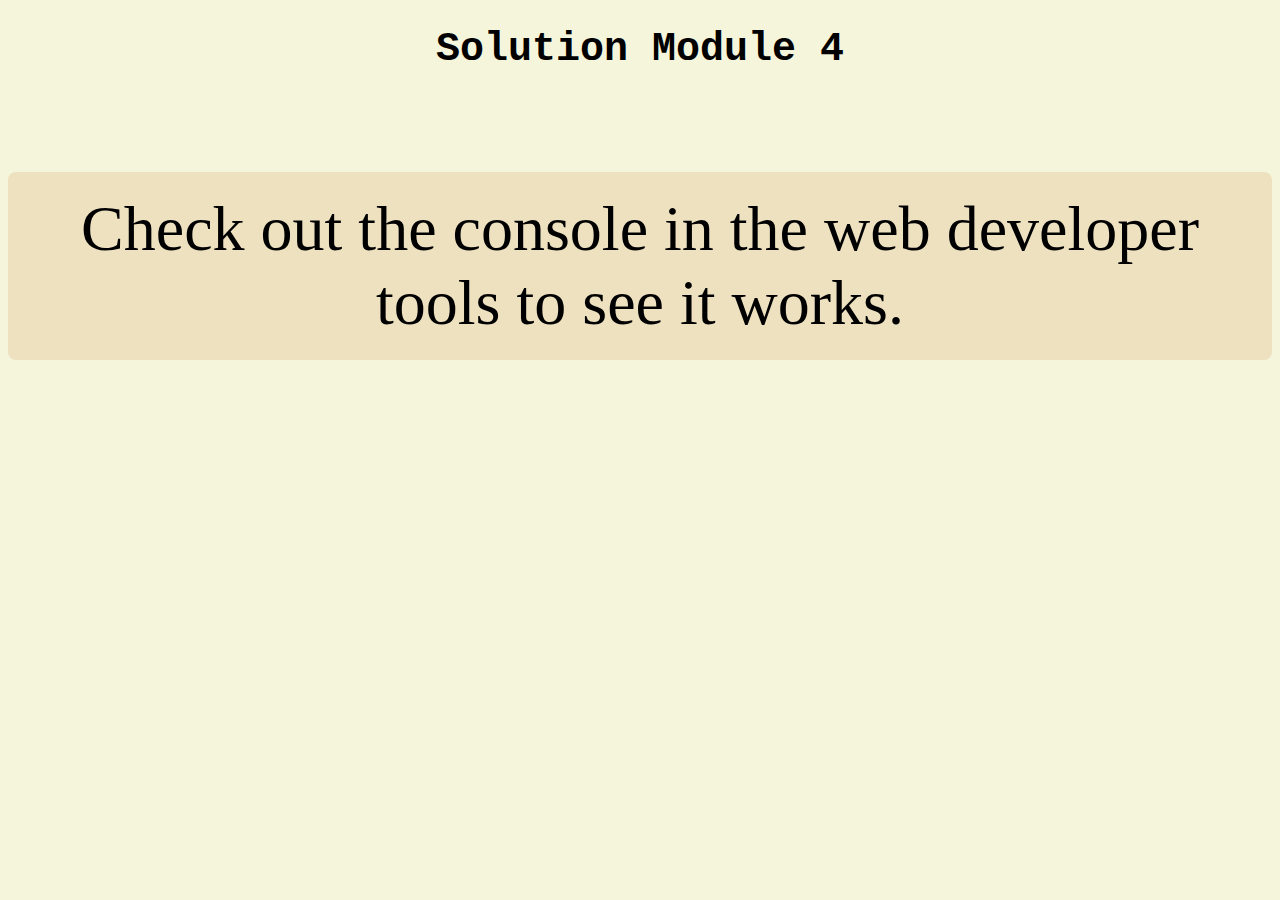
<file: Module_4_solution/index.html>
<!DOCTYPE html>
<html lang="en">
<head>
    <meta charset="UTF-8">
    <meta http-equiv="X-UA-Compatible" content="IE=edge">
    <meta name="viewport" content="width=device-width, initial-scale=1.0">
    <title>Module 4 solution</title>
    <script src="Script/speakhello.js"></script>
    <script src="Script/speakgoodbye.js"></script>
    <script src="Script/script.js"></script>
    <style>
        body{
            background-color: beige;
        }
        h1{
            text-align: center;
            font-size: 5ch;
            font-family: 'Courier New', Courier, monospace;
        }
        p{
            margin-top: 100px;
            background-color: rgb(237, 225, 192);
            padding: 20px;
            border-radius: 8px;
            text-align: center;
            font-size: 4pc;
        }
    </style>
</head>
<body>
    <h1>Solution Module 4</h1>
    <p>Check out the console in the web developer tools to see  it works.</p>
</body>
</html>
</file>
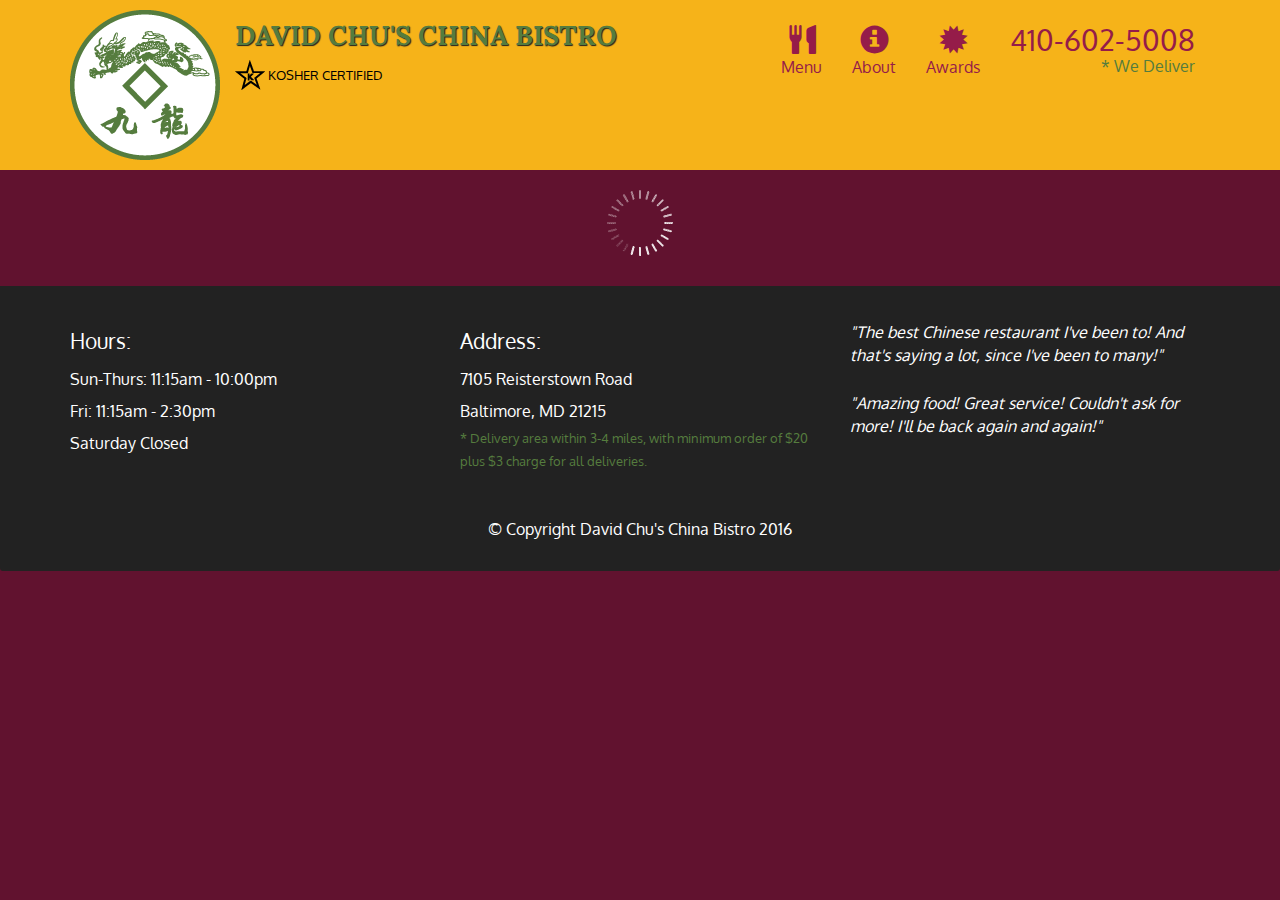
<file: Module_5_solution/index.html>
<!doctype html>
<html lang="en">
  <head>
    <meta charset="utf-8">
    <meta http-equiv="X-UA-Compatible" content="IE=edge">
    <meta name="viewport" content="width=device-width, initial-scale=1">
    <title>David Chu's China Bistro</title>
    <link rel="stylesheet" href="css/bootstrap.min.css">
    <link rel="stylesheet" href="css/styles.css">
    <link href='https://fonts.googleapis.com/css?family=Oxygen:400,300,700' rel='stylesheet' type='text/css'>
    <link href='https://fonts.googleapis.com/css?family=Lora' rel='stylesheet' type='text/css'>
  </head>
<body>
  <header>
    <nav id="header-nav" class="navbar navbar-default">
      <div class="container">
        <div class="navbar-header">
          <a href="index.html" class="pull-left visible-md visible-lg">
            <div id="logo-img" alt="Logo image"></div>
          </a>

          <div class="navbar-brand">
            <a href="index.html"><h1>David Chu's China Bistro</h1></a>
            <p>
              <img src="images/star-k-logo.png" alt="Kosher certification">
              <span>Kosher Certified</span>
            </p>
          </div>

          <button id="navbarToggle" type="button" class="navbar-toggle collapsed" data-toggle="collapse" data-target="#collapsable-nav" aria-expanded="false">
            <span class="sr-only">Toggle navigation</span>
            <span class="icon-bar"></span>
            <span class="icon-bar"></span>
            <span class="icon-bar"></span>
          </button>
        </div>
        
        <div id="collapsable-nav" class="collapse navbar-collapse">
           <ul id="nav-list" class="nav navbar-nav navbar-right">
            <li id="navHomeButton" class="visible-xs active">
              <a href="index.html">
                <span class="glyphicon glyphicon-home"></span> Home</a>
            </li>
            <li id="navMenuButton">
              <a href="#" onclick="$dc.loadMenuCategories();">
                <span class="glyphicon glyphicon-cutlery"></span><br class="hidden-xs"> Menu</a>
            </li>
            <li>
              <a href="#">
                <span class="glyphicon glyphicon-info-sign"></span><br class="hidden-xs"> About</a>
            </li>
            <li>
              <a href="#">
                <span class="glyphicon glyphicon-certificate"></span><br class="hidden-xs"> Awards</a>
            </li>
            <li id="phone" class="hidden-xs">
              <a href="tel:410-602-5008">
                <span>410-602-5008</span></a><div>* We Deliver</div>
            </li>
          </ul><!-- #nav-list -->
        </div><!-- .collapse .navbar-collapse -->
      </div><!-- .container -->
    </nav><!-- #header-nav -->
  </header>

  <div id="call-btn" class="visible-xs">
    <a class="btn" href="tel:410-602-5008">
    <span class="glyphicon glyphicon-earphone"></span>
    410-602-5008
    </a>
  </div>
  <div id="xs-deliver" class="text-center visible-xs">* We Deliver</div>

  <div id="main-content" class="container">
    
  </div>

  <footer class="panel-footer">
    <div class="container">
      <div class="row">
        <section id="hours" class="col-sm-4">
          <span>Hours:</span><br>
          Sun-Thurs: 11:15am - 10:00pm<br>
          Fri: 11:15am - 2:30pm<br>
          Saturday Closed
          <hr class="visible-xs">
        </section>
        <section id="address" class="col-sm-4">
          <span>Address:</span><br>
          7105 Reisterstown Road<br>
          Baltimore, MD 21215
          <p>* Delivery area within 3-4 miles, with minimum order of $20 plus $3 charge for all deliveries.</p>
          <hr class="visible-xs">
        </section>
        <section id="testimonials" class="col-sm-4">
          <p>"The best Chinese restaurant I've been to! And that's saying a lot, since I've been to many!"</p>
          <p>"Amazing food! Great service! Couldn't ask for more! I'll be back again and again!"</p>
        </section>
      </div>
      <div class="text-center">&copy; Copyright David Chu's China Bistro 2016</div>
    </div>
  </footer>

  <!-- jQuery (Bootstrap JS plugins depend on it) -->
  <script src="js/jquery-3.6.0.min.js"></script>
  <script src="js/bootstrap.min.js"></script>
  <script src="js/ajax-utils.js"></script>
  <script src="js/script.js"></script>
</body>
</html>
</file>
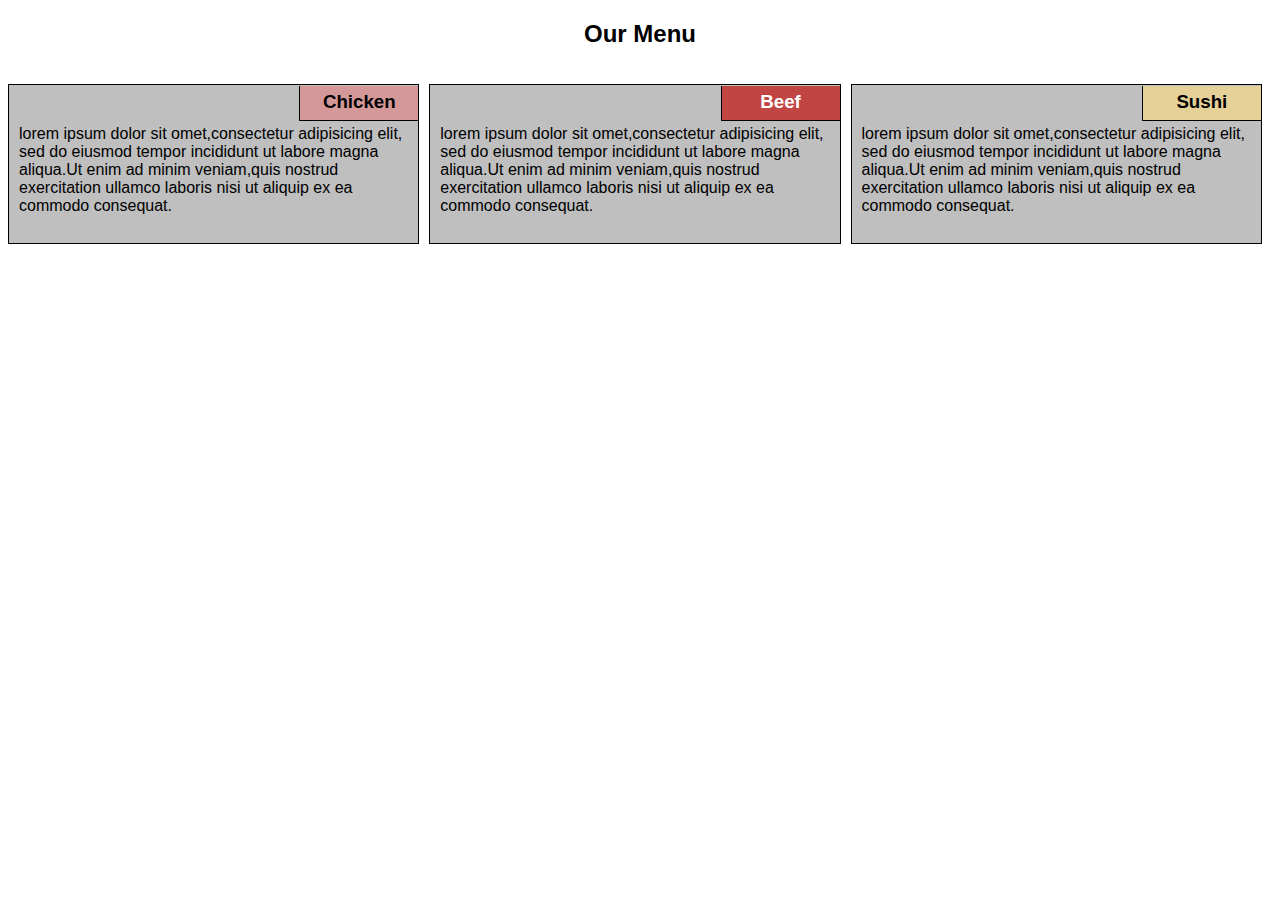
<file: Modul-2-assignment/Assingment1.html>
<!DOCTYPE html>
<html lang="en">
<head>
    <meta charset="UTF-8">
    <meta http-equiv="X-UA-Compatible" content="IE=edge">
    <meta name="viewport" content="width=device-width, initial-scale=1.0">
    <link rel="stylesheet" href="CSS/styles2.css">
    <title>Assigment2</title>
</head>
<body>
    <h2>Our Menu</h2>
    <div class='row'>
        <div class="col-lg-4 col-md-6 col-sm-12" id="Menu">
            <h3 id="Chicken">Chicken</h3>
            <p>lorem ipsum dolor sit omet,consectetur adipisicing elit, sed do eiusmod tempor incididunt ut labore magna aliqua.Ut enim ad minim veniam,quis nostrud exercitation ullamco laboris nisi ut aliquip ex ea commodo consequat.</p>
        </div>
        <div class="col-lg-4 col-md-6 col-sm-12" id="Menu">
            <h3 id="Beef">Beef</h3>
            <p>lorem ipsum dolor sit omet,consectetur adipisicing elit, sed do eiusmod tempor incididunt ut labore magna aliqua.Ut enim ad minim veniam,quis nostrud exercitation ullamco laboris nisi ut aliquip ex ea commodo consequat.</p>
        </div>
        <div class="col-lg-4 col-md-12 col-sm-12" id="Menu">
            <h3 id="Sushi">Sushi</h3>
            <p>lorem ipsum dolor sit omet,consectetur adipisicing elit, sed do eiusmod tempor incididunt ut labore magna aliqua.Ut enim ad minim veniam,quis nostrud exercitation ullamco laboris nisi ut aliquip ex ea commodo consequat.</p>
        </div>
    </div>
</body>
</html>
</file>
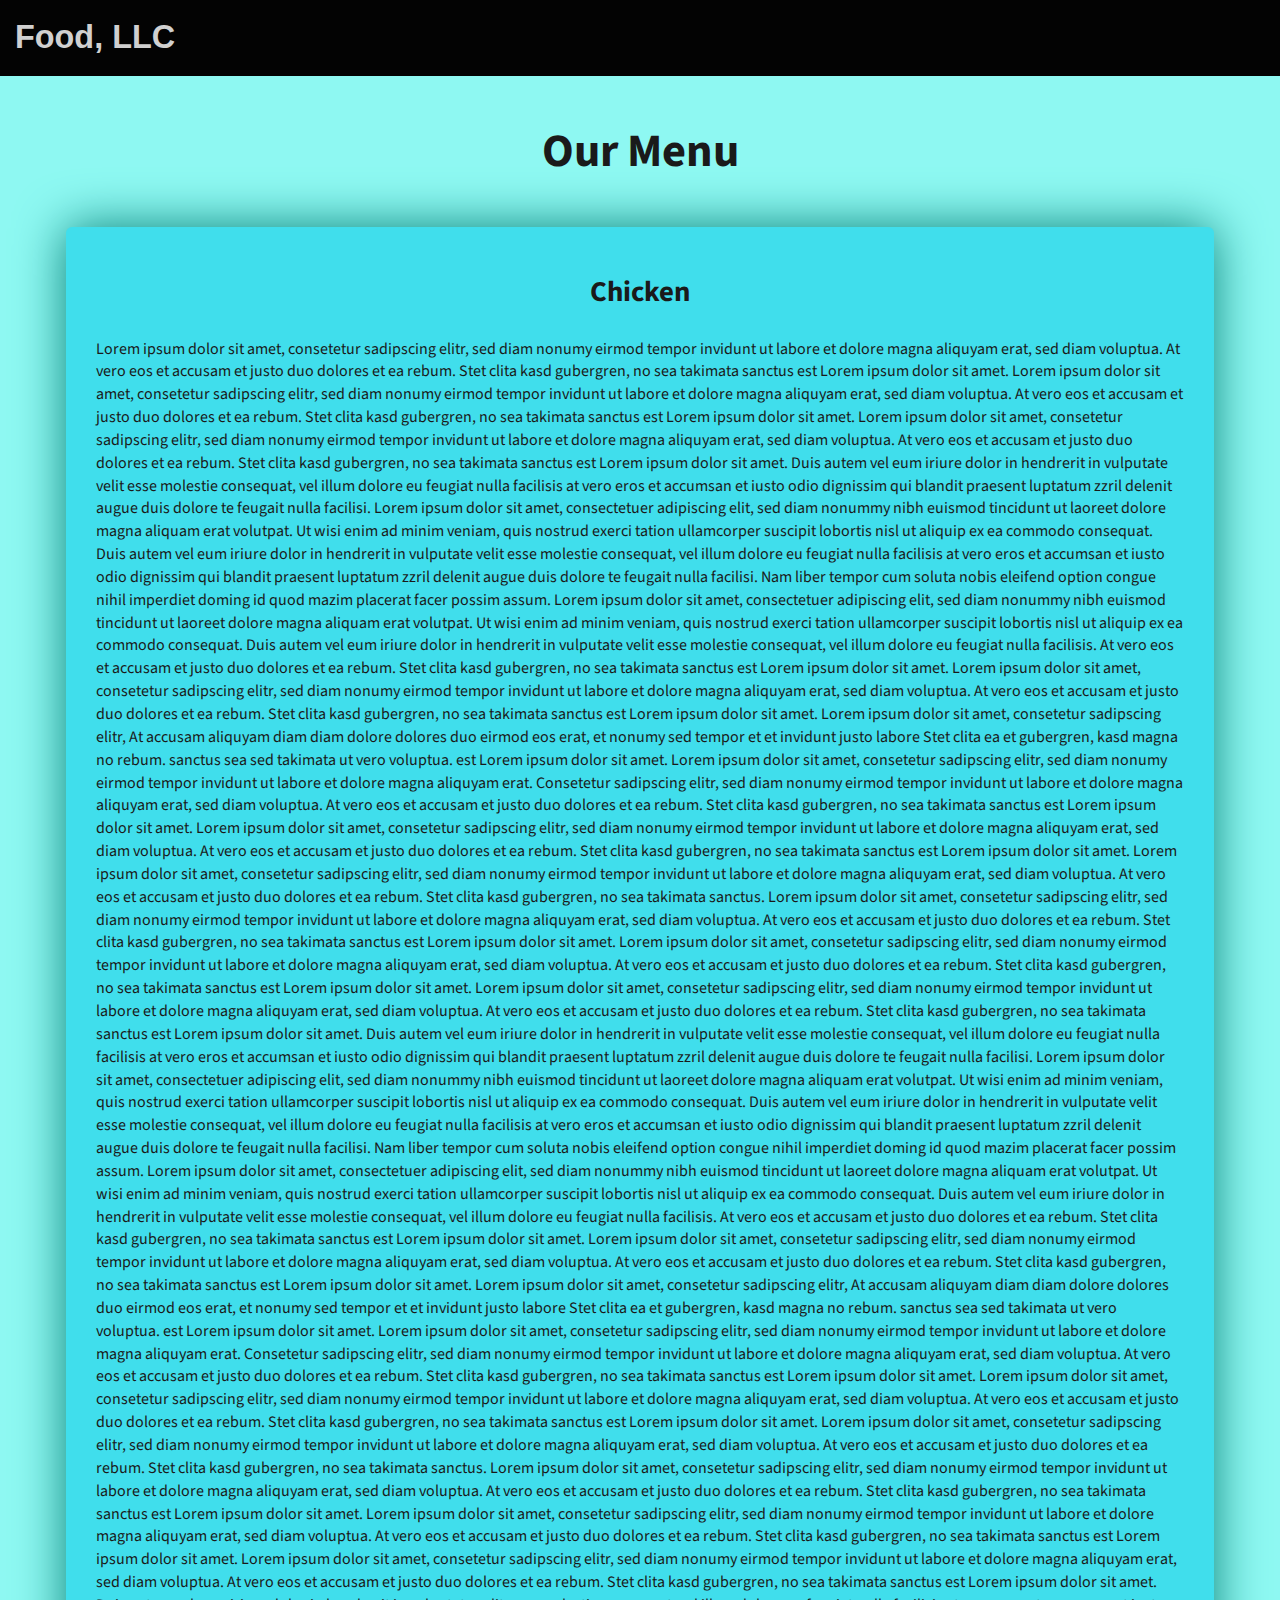
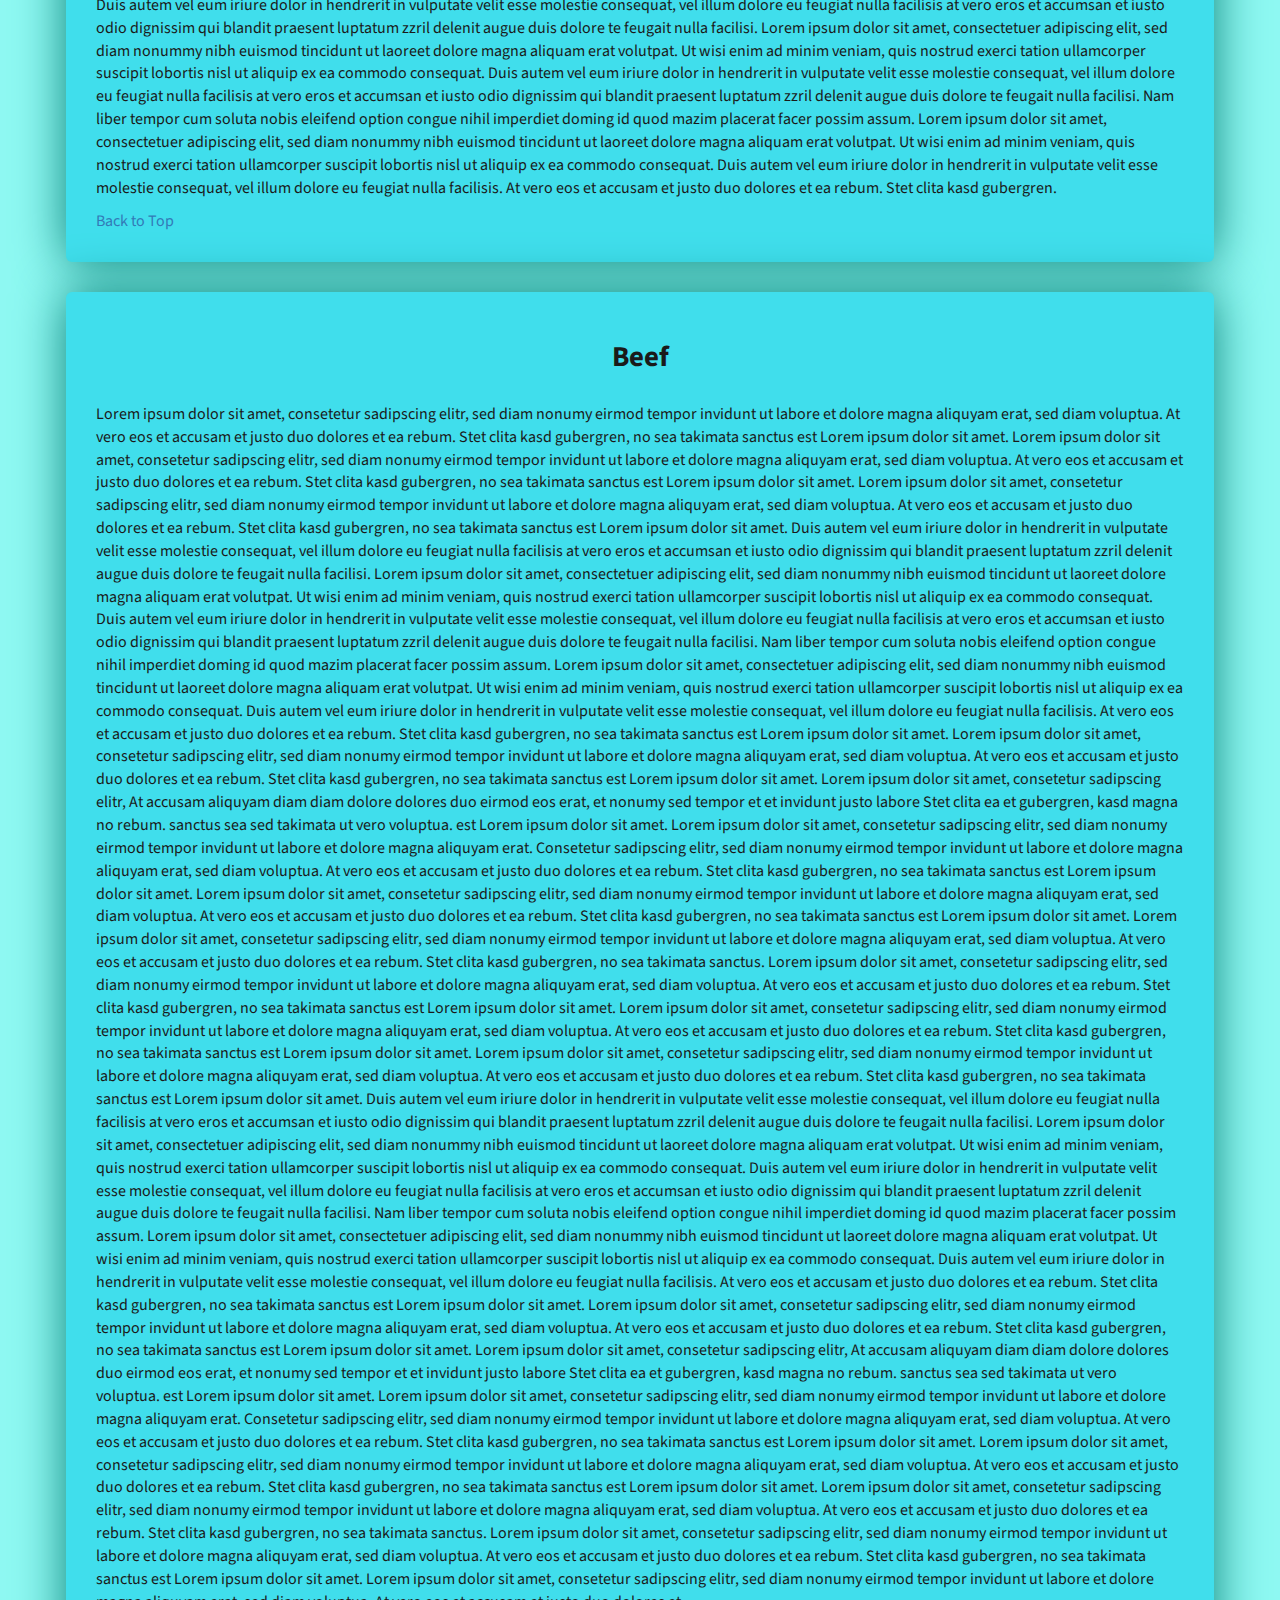
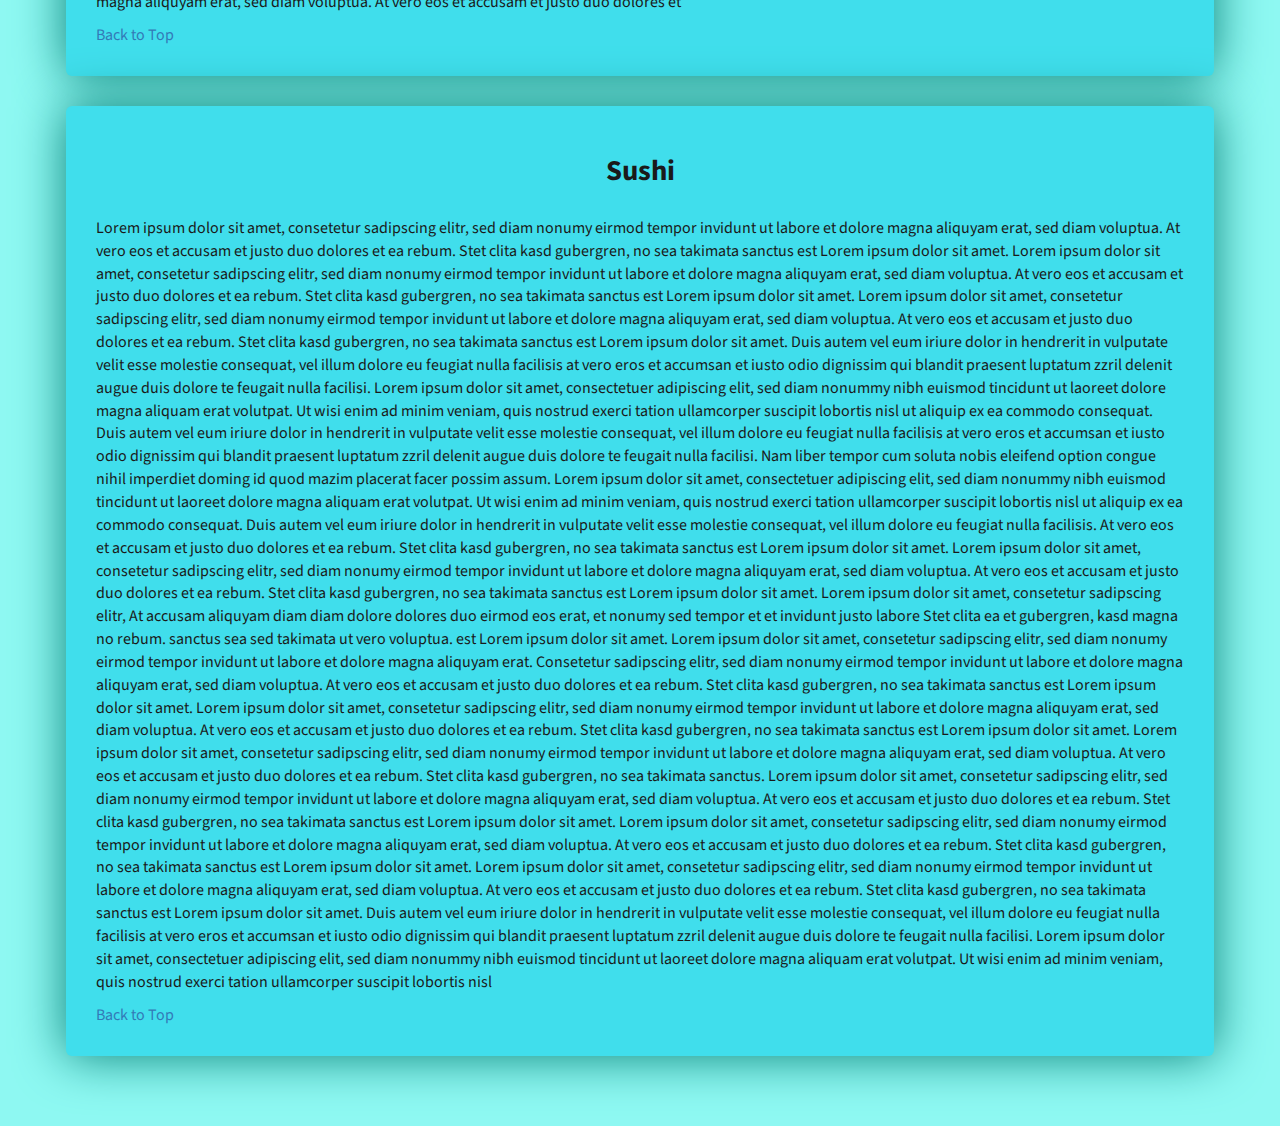
<file: Module_3_solution/Module3_solution.html>
<!DOCTYPE html>
<html lang="en">
<head>
    <meta charset="UTF-8">
    <meta http-equiv="X-UA-Compatible" content="IE=edge">
    <meta name="viewport" content="width=device-width, initial-scale=1.0">
    <title>Assignment module3 solution</title>
    <link href="https://fonts.googleapis.com/css?family=Source+Sans+Pro" rel="stylesheet">

    <link rel="stylesheet" href="css/bootstrap.min.css">
    <link rel="stylesheet" href="css/styles.css">
    <link href="https://fonts.googleapis.com/css?family=Abril+Fatface" rel="stylesheet">
</head>
<body>
    <header>
      <nav class="navbar navbar-default " id="header-nav">
       <div class="containar-fluid">
           <div class="navbar-header">
               <div class="navbar-brand">
                   <a href="Module3_solution.html"><h1>Food, LLC</h1></a>
               </div>
               <button type="button" class="navbar-toggle collapsed visible-xs" data-toggle="collapse" data-target="#collapsable-nav" aria-expanded="false">
                <span class="sr-only">Toggle navigation</span>
                <span class="icon-bar"></span>
                <span class="icon-bar"></span>
                <span class="icon-bar"></span>
               </button>
           </div>
           <div class="collapse navbar-collapse" id="collapsable-nav">
               <ul class="nav navbar-nav navbar-right visible-xs text-center" id="navbar-list">
               <li>
                   <a href="#chicken"><br class="hidden-xs">Chicken</a>
               </li>
               <li>
                 <a href="#beef"><br class="hidden-xs">Beef</a>
               </li>
               <li>
                 <a href="#sushi"><br class="hidden-xs">Sushi</a>
               </li>
               </ul>
           </div>
       </div>
      </nav>
    </header>

    <div class="container" id="main-content">
        <h2 class="text-center" id="top-heading">Our Menu</h2>
        <section id="main-section">
            <div id="main1">
            <h3 class="text-center" id="chicken">Chicken</h3>
            <p>
                Lorem ipsum dolor sit amet, consetetur sadipscing elitr, sed diam nonumy eirmod tempor invidunt ut labore et dolore magna aliquyam erat, sed diam voluptua. At vero eos et accusam et justo duo dolores et ea rebum. Stet clita kasd gubergren, no sea takimata
                sanctus est Lorem ipsum dolor sit amet. Lorem ipsum dolor sit amet, consetetur sadipscing elitr, sed diam nonumy eirmod tempor invidunt ut labore et dolore magna aliquyam erat, sed diam voluptua. At vero eos et accusam et justo duo dolores
                et ea rebum. Stet clita kasd gubergren, no sea takimata sanctus est Lorem ipsum dolor sit amet. Lorem ipsum dolor sit amet, consetetur sadipscing elitr, sed diam nonumy eirmod tempor invidunt ut labore et dolore magna aliquyam erat, sed
                diam voluptua. At vero eos et accusam et justo duo dolores et ea rebum. Stet clita kasd gubergren, no sea takimata sanctus est Lorem ipsum dolor sit amet. Duis autem vel eum iriure dolor in hendrerit in vulputate velit esse molestie consequat,
                vel illum dolore eu feugiat nulla facilisis at vero eros et accumsan et iusto odio dignissim qui blandit praesent luptatum zzril delenit augue duis dolore te feugait nulla facilisi. Lorem ipsum dolor sit amet, consectetuer adipiscing elit,
                sed diam nonummy nibh euismod tincidunt ut laoreet dolore magna aliquam erat volutpat. Ut wisi enim ad minim veniam, quis nostrud exerci tation ullamcorper suscipit lobortis nisl ut aliquip ex ea commodo consequat. Duis autem vel eum iriure
                dolor in hendrerit in vulputate velit esse molestie consequat, vel illum dolore eu feugiat nulla facilisis at vero eros et accumsan et iusto odio dignissim qui blandit praesent luptatum zzril delenit augue duis dolore te feugait nulla
                facilisi. Nam liber tempor cum soluta nobis eleifend option congue nihil imperdiet doming id quod mazim placerat facer possim assum. Lorem ipsum dolor sit amet, consectetuer adipiscing elit, sed diam nonummy nibh euismod tincidunt ut laoreet
                dolore magna aliquam erat volutpat. Ut wisi enim ad minim veniam, quis nostrud exerci tation ullamcorper suscipit lobortis nisl ut aliquip ex ea commodo consequat. Duis autem vel eum iriure dolor in hendrerit in vulputate velit esse molestie
                consequat, vel illum dolore eu feugiat nulla facilisis. At vero eos et accusam et justo duo dolores et ea rebum. Stet clita kasd gubergren, no sea takimata sanctus est Lorem ipsum dolor sit amet. Lorem ipsum dolor sit amet, consetetur
                sadipscing elitr, sed diam nonumy eirmod tempor invidunt ut labore et dolore magna aliquyam erat, sed diam voluptua. At vero eos et accusam et justo duo dolores et ea rebum. Stet clita kasd gubergren, no sea takimata sanctus est Lorem
                ipsum dolor sit amet. Lorem ipsum dolor sit amet, consetetur sadipscing elitr, At accusam aliquyam diam diam dolore dolores duo eirmod eos erat, et nonumy sed tempor et et invidunt justo labore Stet clita ea et gubergren, kasd magna no
                rebum. sanctus sea sed takimata ut vero voluptua. est Lorem ipsum dolor sit amet. Lorem ipsum dolor sit amet, consetetur sadipscing elitr, sed diam nonumy eirmod tempor invidunt ut labore et dolore magna aliquyam erat. Consetetur sadipscing
                elitr, sed diam nonumy eirmod tempor invidunt ut labore et dolore magna aliquyam erat, sed diam voluptua. At vero eos et accusam et justo duo dolores et ea rebum. Stet clita kasd gubergren, no sea takimata sanctus est Lorem ipsum dolor
                sit amet. Lorem ipsum dolor sit amet, consetetur sadipscing elitr, sed diam nonumy eirmod tempor invidunt ut labore et dolore magna aliquyam erat, sed diam voluptua. At vero eos et accusam et justo duo dolores et ea rebum. Stet clita kasd
                gubergren, no sea takimata sanctus est Lorem ipsum dolor sit amet. Lorem ipsum dolor sit amet, consetetur sadipscing elitr, sed diam nonumy eirmod tempor invidunt ut labore et dolore magna aliquyam erat, sed diam voluptua. At vero eos
                et accusam et justo duo dolores et ea rebum. Stet clita kasd gubergren, no sea takimata sanctus. Lorem ipsum dolor sit amet, consetetur sadipscing elitr, sed diam nonumy eirmod tempor invidunt ut labore et dolore magna aliquyam erat, sed
                diam voluptua. At vero eos et accusam et justo duo dolores et ea rebum. Stet clita kasd gubergren, no sea takimata sanctus est Lorem ipsum dolor sit amet. Lorem ipsum dolor sit amet, consetetur sadipscing elitr, sed diam nonumy eirmod
                tempor invidunt ut labore et dolore magna aliquyam erat, sed diam voluptua. At vero eos et accusam et justo duo dolores et ea rebum. Stet clita kasd gubergren, no sea takimata sanctus est Lorem ipsum dolor sit amet. Lorem ipsum dolor sit
                amet, consetetur sadipscing elitr, sed diam nonumy eirmod tempor invidunt ut labore et dolore magna aliquyam erat, sed diam voluptua. At vero eos et accusam et justo duo dolores et ea rebum. Stet clita kasd gubergren, no sea takimata sanctus
                est Lorem ipsum dolor sit amet. Duis autem vel eum iriure dolor in hendrerit in vulputate velit esse molestie consequat, vel illum dolore eu feugiat nulla facilisis at vero eros et accumsan et iusto odio dignissim qui blandit praesent
                luptatum zzril delenit augue duis dolore te feugait nulla facilisi. Lorem ipsum dolor sit amet, consectetuer adipiscing elit, sed diam nonummy nibh euismod tincidunt ut laoreet dolore magna aliquam erat volutpat. Ut wisi enim ad minim
                veniam, quis nostrud exerci tation ullamcorper suscipit lobortis nisl ut aliquip ex ea commodo consequat. Duis autem vel eum iriure dolor in hendrerit in vulputate velit esse molestie consequat, vel illum dolore eu feugiat nulla facilisis
                at vero eros et accumsan et iusto odio dignissim qui blandit praesent luptatum zzril delenit augue duis dolore te feugait nulla facilisi. Nam liber tempor cum soluta nobis eleifend option congue nihil imperdiet doming id quod mazim placerat
                facer possim assum. Lorem ipsum dolor sit amet, consectetuer adipiscing elit, sed diam nonummy nibh euismod tincidunt ut laoreet dolore magna aliquam erat volutpat. Ut wisi enim ad minim veniam, quis nostrud exerci tation ullamcorper suscipit
                lobortis nisl ut aliquip ex ea commodo consequat. Duis autem vel eum iriure dolor in hendrerit in vulputate velit esse molestie consequat, vel illum dolore eu feugiat nulla facilisis. At vero eos et accusam et justo duo dolores et ea rebum.
                Stet clita kasd gubergren, no sea takimata sanctus est Lorem ipsum dolor sit amet. Lorem ipsum dolor sit amet, consetetur sadipscing elitr, sed diam nonumy eirmod tempor invidunt ut labore et dolore magna aliquyam erat, sed diam voluptua.
                At vero eos et accusam et justo duo dolores et ea rebum. Stet clita kasd gubergren, no sea takimata sanctus est Lorem ipsum dolor sit amet. Lorem ipsum dolor sit amet, consetetur sadipscing elitr, At accusam aliquyam diam diam dolore dolores
                duo eirmod eos erat, et nonumy sed tempor et et invidunt justo labore Stet clita ea et gubergren, kasd magna no rebum. sanctus sea sed takimata ut vero voluptua. est Lorem ipsum dolor sit amet. Lorem ipsum dolor sit amet, consetetur sadipscing
                elitr, sed diam nonumy eirmod tempor invidunt ut labore et dolore magna aliquyam erat. Consetetur sadipscing elitr, sed diam nonumy eirmod tempor invidunt ut labore et dolore magna aliquyam erat, sed diam voluptua. At vero eos et accusam
                et justo duo dolores et ea rebum. Stet clita kasd gubergren, no sea takimata sanctus est Lorem ipsum dolor sit amet. Lorem ipsum dolor sit amet, consetetur sadipscing elitr, sed diam nonumy eirmod tempor invidunt ut labore et dolore magna
                aliquyam erat, sed diam voluptua. At vero eos et accusam et justo duo dolores et ea rebum. Stet clita kasd gubergren, no sea takimata sanctus est Lorem ipsum dolor sit amet. Lorem ipsum dolor sit amet, consetetur sadipscing elitr, sed
                diam nonumy eirmod tempor invidunt ut labore et dolore magna aliquyam erat, sed diam voluptua. At vero eos et accusam et justo duo dolores et ea rebum. Stet clita kasd gubergren, no sea takimata sanctus. Lorem ipsum dolor sit amet, consetetur
                sadipscing elitr, sed diam nonumy eirmod tempor invidunt ut labore et dolore magna aliquyam erat, sed diam voluptua. At vero eos et accusam et justo duo dolores et ea rebum. Stet clita kasd gubergren, no sea takimata sanctus est Lorem
                ipsum dolor sit amet. Lorem ipsum dolor sit amet, consetetur sadipscing elitr, sed diam nonumy eirmod tempor invidunt ut labore et dolore magna aliquyam erat, sed diam voluptua. At vero eos et accusam et justo duo dolores et ea rebum.
                Stet clita kasd gubergren, no sea takimata sanctus est Lorem ipsum dolor sit amet. Lorem ipsum dolor sit amet, consetetur sadipscing elitr, sed diam nonumy eirmod tempor invidunt ut labore et dolore magna aliquyam erat, sed diam voluptua.
                At vero eos et accusam et justo duo dolores et ea rebum. Stet clita kasd gubergren, no sea takimata sanctus est Lorem ipsum dolor sit amet. Duis autem vel eum iriure dolor in hendrerit in vulputate velit esse molestie consequat, vel illum
                dolore eu feugiat nulla facilisis at vero eros et accumsan et iusto odio dignissim qui blandit praesent luptatum zzril delenit augue duis dolore te feugait nulla facilisi. Lorem ipsum dolor sit amet, consectetuer adipiscing elit, sed diam
                nonummy nibh euismod tincidunt ut laoreet dolore magna aliquam erat volutpat. Ut wisi enim ad minim veniam, quis nostrud exerci tation ullamcorper suscipit lobortis nisl ut aliquip ex ea commodo consequat. Duis autem vel eum iriure dolor
                in hendrerit in vulputate velit esse molestie consequat, vel illum dolore eu feugiat nulla facilisis at vero eros et accumsan et iusto odio dignissim qui blandit praesent luptatum zzril delenit augue duis dolore te feugait nulla facilisi.
                Nam liber tempor cum soluta nobis eleifend option congue nihil imperdiet doming id quod mazim placerat facer possim assum. Lorem ipsum dolor sit amet, consectetuer adipiscing elit, sed diam nonummy nibh euismod tincidunt ut laoreet dolore
                magna aliquam erat volutpat. Ut wisi enim ad minim veniam, quis nostrud exerci tation ullamcorper suscipit lobortis nisl ut aliquip ex ea commodo consequat. Duis autem vel eum iriure dolor in hendrerit in vulputate velit esse molestie
                consequat, vel illum dolore eu feugiat nulla facilisis. At vero eos et accusam et justo duo dolores et ea rebum. Stet clita kasd gubergren. 
            </p>
            <a href="#top-heading">Back to Top</a>
           </div>
           <div id="main2">
            <h3 class="text-center" id="beef">Beef</h3>
            <p>
                Lorem ipsum dolor sit amet, consetetur sadipscing elitr, sed diam nonumy eirmod tempor invidunt ut labore et dolore magna aliquyam erat, sed diam voluptua. At vero eos et accusam et justo duo dolores et ea rebum. Stet clita kasd gubergren, no sea takimata
                sanctus est Lorem ipsum dolor sit amet. Lorem ipsum dolor sit amet, consetetur sadipscing elitr, sed diam nonumy eirmod tempor invidunt ut labore et dolore magna aliquyam erat, sed diam voluptua. At vero eos et accusam et justo
                duo dolores et ea rebum. Stet clita kasd gubergren, no sea takimata sanctus est Lorem ipsum dolor sit amet. Lorem ipsum dolor sit amet, consetetur sadipscing elitr, sed diam nonumy eirmod tempor invidunt ut labore et dolore
                magna aliquyam erat, sed diam voluptua. At vero eos et accusam et justo duo dolores et ea rebum. Stet clita kasd gubergren, no sea takimata sanctus est Lorem ipsum dolor sit amet. Duis autem vel eum iriure dolor in hendrerit
                in vulputate velit esse molestie consequat, vel illum dolore eu feugiat nulla facilisis at vero eros et accumsan et iusto odio dignissim qui blandit praesent luptatum zzril delenit augue duis dolore te feugait nulla facilisi.
                Lorem ipsum dolor sit amet, consectetuer adipiscing elit, sed diam nonummy nibh euismod tincidunt ut laoreet dolore magna aliquam erat volutpat. Ut wisi enim ad minim veniam, quis nostrud exerci tation ullamcorper suscipit
                lobortis nisl ut aliquip ex ea commodo consequat. Duis autem vel eum iriure dolor in hendrerit in vulputate velit esse molestie consequat, vel illum dolore eu feugiat nulla facilisis at vero eros et accumsan et iusto odio dignissim
                qui blandit praesent luptatum zzril delenit augue duis dolore te feugait nulla facilisi. Nam liber tempor cum soluta nobis eleifend option congue nihil imperdiet doming id quod mazim placerat facer possim assum. Lorem ipsum
                dolor sit amet, consectetuer adipiscing elit, sed diam nonummy nibh euismod tincidunt ut laoreet dolore magna aliquam erat volutpat. Ut wisi enim ad minim veniam, quis nostrud exerci tation ullamcorper suscipit lobortis nisl
                ut aliquip ex ea commodo consequat. Duis autem vel eum iriure dolor in hendrerit in vulputate velit esse molestie consequat, vel illum dolore eu feugiat nulla facilisis. At vero eos et accusam et justo duo dolores et ea rebum.
                Stet clita kasd gubergren, no sea takimata sanctus est Lorem ipsum dolor sit amet. Lorem ipsum dolor sit amet, consetetur sadipscing elitr, sed diam nonumy eirmod tempor invidunt ut labore et dolore magna aliquyam erat, sed
                diam voluptua. At vero eos et accusam et justo duo dolores et ea rebum. Stet clita kasd gubergren, no sea takimata sanctus est Lorem ipsum dolor sit amet. Lorem ipsum dolor sit amet, consetetur sadipscing elitr, At accusam
                aliquyam diam diam dolore dolores duo eirmod eos erat, et nonumy sed tempor et et invidunt justo labore Stet clita ea et gubergren, kasd magna no rebum. sanctus sea sed takimata ut vero voluptua. est Lorem ipsum dolor sit amet.
                Lorem ipsum dolor sit amet, consetetur sadipscing elitr, sed diam nonumy eirmod tempor invidunt ut labore et dolore magna aliquyam erat. Consetetur sadipscing elitr, sed diam nonumy eirmod tempor invidunt ut labore et dolore
                magna aliquyam erat, sed diam voluptua. At vero eos et accusam et justo duo dolores et ea rebum. Stet clita kasd gubergren, no sea takimata sanctus est Lorem ipsum dolor sit amet. Lorem ipsum dolor sit amet, consetetur sadipscing
                elitr, sed diam nonumy eirmod tempor invidunt ut labore et dolore magna aliquyam erat, sed diam voluptua. At vero eos et accusam et justo duo dolores et ea rebum. Stet clita kasd gubergren, no sea takimata sanctus est Lorem
                ipsum dolor sit amet. Lorem ipsum dolor sit amet, consetetur sadipscing elitr, sed diam nonumy eirmod tempor invidunt ut labore et dolore magna aliquyam erat, sed diam voluptua. At vero eos et accusam et justo duo dolores et
                ea rebum. Stet clita kasd gubergren, no sea takimata sanctus. Lorem ipsum dolor sit amet, consetetur sadipscing elitr, sed diam nonumy eirmod tempor invidunt ut labore et dolore magna aliquyam erat, sed diam voluptua. At vero
                eos et accusam et justo duo dolores et ea rebum. Stet clita kasd gubergren, no sea takimata sanctus est Lorem ipsum dolor sit amet. Lorem ipsum dolor sit amet, consetetur sadipscing elitr, sed diam nonumy eirmod tempor invidunt
                ut labore et dolore magna aliquyam erat, sed diam voluptua. At vero eos et accusam et justo duo dolores et ea rebum. Stet clita kasd gubergren, no sea takimata sanctus est Lorem ipsum dolor sit amet. Lorem ipsum dolor sit amet,
                consetetur sadipscing elitr, sed diam nonumy eirmod tempor invidunt ut labore et dolore magna aliquyam erat, sed diam voluptua. At vero eos et accusam et justo duo dolores et ea rebum. Stet clita kasd gubergren, no sea takimata
                sanctus est Lorem ipsum dolor sit amet. Duis autem vel eum iriure dolor in hendrerit in vulputate velit esse molestie consequat, vel illum dolore eu feugiat nulla facilisis at vero eros et accumsan et iusto odio dignissim qui
                blandit praesent luptatum zzril delenit augue duis dolore te feugait nulla facilisi. Lorem ipsum dolor sit amet, consectetuer adipiscing elit, sed diam nonummy nibh euismod tincidunt ut laoreet dolore magna aliquam erat volutpat.
                Ut wisi enim ad minim veniam, quis nostrud exerci tation ullamcorper suscipit lobortis nisl ut aliquip ex ea commodo consequat. Duis autem vel eum iriure dolor in hendrerit in vulputate velit esse molestie consequat, vel illum
                dolore eu feugiat nulla facilisis at vero eros et accumsan et iusto odio dignissim qui blandit praesent luptatum zzril delenit augue duis dolore te feugait nulla facilisi. Nam liber tempor cum soluta nobis eleifend option congue
                nihil imperdiet doming id quod mazim placerat facer possim assum. Lorem ipsum dolor sit amet, consectetuer adipiscing elit, sed diam nonummy nibh euismod tincidunt ut laoreet dolore magna aliquam erat volutpat. Ut wisi enim
                ad minim veniam, quis nostrud exerci tation ullamcorper suscipit lobortis nisl ut aliquip ex ea commodo consequat. Duis autem vel eum iriure dolor in hendrerit in vulputate velit esse molestie consequat, vel illum dolore eu
                feugiat nulla facilisis. At vero eos et accusam et justo duo dolores et ea rebum. Stet clita kasd gubergren, no sea takimata sanctus est Lorem ipsum dolor sit amet. Lorem ipsum dolor sit amet, consetetur sadipscing elitr, sed
                diam nonumy eirmod tempor invidunt ut labore et dolore magna aliquyam erat, sed diam voluptua. At vero eos et accusam et justo duo dolores et ea rebum. Stet clita kasd gubergren, no sea takimata sanctus est Lorem ipsum dolor
                sit amet. Lorem ipsum dolor sit amet, consetetur sadipscing elitr, At accusam aliquyam diam diam dolore dolores duo eirmod eos erat, et nonumy sed tempor et et invidunt justo labore Stet clita ea et gubergren, kasd magna no
                rebum. sanctus sea sed takimata ut vero voluptua. est Lorem ipsum dolor sit amet. Lorem ipsum dolor sit amet, consetetur sadipscing elitr, sed diam nonumy eirmod tempor invidunt ut labore et dolore magna aliquyam erat. Consetetur
                sadipscing elitr, sed diam nonumy eirmod tempor invidunt ut labore et dolore magna aliquyam erat, sed diam voluptua. At vero eos et accusam et justo duo dolores et ea rebum. Stet clita kasd gubergren, no sea takimata sanctus
                est Lorem ipsum dolor sit amet. Lorem ipsum dolor sit amet, consetetur sadipscing elitr, sed diam nonumy eirmod tempor invidunt ut labore et dolore magna aliquyam erat, sed diam voluptua. At vero eos et accusam et justo duo
                dolores et ea rebum. Stet clita kasd gubergren, no sea takimata sanctus est Lorem ipsum dolor sit amet. Lorem ipsum dolor sit amet, consetetur sadipscing elitr, sed diam nonumy eirmod tempor invidunt ut labore et dolore magna
                aliquyam erat, sed diam voluptua. At vero eos et accusam et justo duo dolores et ea rebum. Stet clita kasd gubergren, no sea takimata sanctus. Lorem ipsum dolor sit amet, consetetur sadipscing elitr, sed diam nonumy eirmod
                tempor invidunt ut labore et dolore magna aliquyam erat, sed diam voluptua. At vero eos et accusam et justo duo dolores et ea rebum. Stet clita kasd gubergren, no sea takimata sanctus est Lorem ipsum dolor sit amet. Lorem ipsum
                dolor sit amet, consetetur sadipscing elitr, sed diam nonumy eirmod tempor invidunt ut labore et dolore magna aliquyam erat, sed diam voluptua. At vero eos et accusam et justo duo dolores et
            </p>
              <a href="#top-heading">Back to Top</a>
           </div>
           <div id="main3">
            <h3 class="text-center" id="sushi">Sushi</h3>
            <p>
                Lorem ipsum dolor sit amet, consetetur sadipscing elitr, sed diam nonumy eirmod tempor invidunt ut labore et dolore magna aliquyam erat, sed diam voluptua. At vero eos et accusam et justo duo dolores et ea rebum. Stet clita kasd gubergren, no sea takimata
                sanctus est Lorem ipsum dolor sit amet. Lorem ipsum dolor sit amet, consetetur sadipscing elitr, sed diam nonumy eirmod tempor invidunt ut labore et dolore magna aliquyam erat, sed diam voluptua. At vero eos et accusam et justo
                duo dolores et ea rebum. Stet clita kasd gubergren, no sea takimata sanctus est Lorem ipsum dolor sit amet. Lorem ipsum dolor sit amet, consetetur sadipscing elitr, sed diam nonumy eirmod tempor invidunt ut labore et dolore
                magna aliquyam erat, sed diam voluptua. At vero eos et accusam et justo duo dolores et ea rebum. Stet clita kasd gubergren, no sea takimata sanctus est Lorem ipsum dolor sit amet. Duis autem vel eum iriure dolor in hendrerit
                in vulputate velit esse molestie consequat, vel illum dolore eu feugiat nulla facilisis at vero eros et accumsan et iusto odio dignissim qui blandit praesent luptatum zzril delenit augue duis dolore te feugait nulla facilisi.
                Lorem ipsum dolor sit amet, consectetuer adipiscing elit, sed diam nonummy nibh euismod tincidunt ut laoreet dolore magna aliquam erat volutpat. Ut wisi enim ad minim veniam, quis nostrud exerci tation ullamcorper suscipit
                lobortis nisl ut aliquip ex ea commodo consequat. Duis autem vel eum iriure dolor in hendrerit in vulputate velit esse molestie consequat, vel illum dolore eu feugiat nulla facilisis at vero eros et accumsan et iusto odio dignissim
                qui blandit praesent luptatum zzril delenit augue duis dolore te feugait nulla facilisi. Nam liber tempor cum soluta nobis eleifend option congue nihil imperdiet doming id quod mazim placerat facer possim assum. Lorem ipsum
                dolor sit amet, consectetuer adipiscing elit, sed diam nonummy nibh euismod tincidunt ut laoreet dolore magna aliquam erat volutpat. Ut wisi enim ad minim veniam, quis nostrud exerci tation ullamcorper suscipit lobortis nisl
                ut aliquip ex ea commodo consequat. Duis autem vel eum iriure dolor in hendrerit in vulputate velit esse molestie consequat, vel illum dolore eu feugiat nulla facilisis. At vero eos et accusam et justo duo dolores et ea rebum.
                Stet clita kasd gubergren, no sea takimata sanctus est Lorem ipsum dolor sit amet. Lorem ipsum dolor sit amet, consetetur sadipscing elitr, sed diam nonumy eirmod tempor invidunt ut labore et dolore magna aliquyam erat, sed
                diam voluptua. At vero eos et accusam et justo duo dolores et ea rebum. Stet clita kasd gubergren, no sea takimata sanctus est Lorem ipsum dolor sit amet. Lorem ipsum dolor sit amet, consetetur sadipscing elitr, At accusam
                aliquyam diam diam dolore dolores duo eirmod eos erat, et nonumy sed tempor et et invidunt justo labore Stet clita ea et gubergren, kasd magna no rebum. sanctus sea sed takimata ut vero voluptua. est Lorem ipsum dolor sit amet.
                Lorem ipsum dolor sit amet, consetetur sadipscing elitr, sed diam nonumy eirmod tempor invidunt ut labore et dolore magna aliquyam erat. Consetetur sadipscing elitr, sed diam nonumy eirmod tempor invidunt ut labore et dolore
                magna aliquyam erat, sed diam voluptua. At vero eos et accusam et justo duo dolores et ea rebum. Stet clita kasd gubergren, no sea takimata sanctus est Lorem ipsum dolor sit amet. Lorem ipsum dolor sit amet, consetetur sadipscing
                elitr, sed diam nonumy eirmod tempor invidunt ut labore et dolore magna aliquyam erat, sed diam voluptua. At vero eos et accusam et justo duo dolores et ea rebum. Stet clita kasd gubergren, no sea takimata sanctus est Lorem
                ipsum dolor sit amet. Lorem ipsum dolor sit amet, consetetur sadipscing elitr, sed diam nonumy eirmod tempor invidunt ut labore et dolore magna aliquyam erat, sed diam voluptua. At vero eos et accusam et justo duo dolores et
                ea rebum. Stet clita kasd gubergren, no sea takimata sanctus. Lorem ipsum dolor sit amet, consetetur sadipscing elitr, sed diam nonumy eirmod tempor invidunt ut labore et dolore magna aliquyam erat, sed diam voluptua. At vero
                eos et accusam et justo duo dolores et ea rebum. Stet clita kasd gubergren, no sea takimata sanctus est Lorem ipsum dolor sit amet. Lorem ipsum dolor sit amet, consetetur sadipscing elitr, sed diam nonumy eirmod tempor invidunt
                ut labore et dolore magna aliquyam erat, sed diam voluptua. At vero eos et accusam et justo duo dolores et ea rebum. Stet clita kasd gubergren, no sea takimata sanctus est Lorem ipsum dolor sit amet. Lorem ipsum dolor sit amet,
                consetetur sadipscing elitr, sed diam nonumy eirmod tempor invidunt ut labore et dolore magna aliquyam erat, sed diam voluptua. At vero eos et accusam et justo duo dolores et ea rebum. Stet clita kasd gubergren, no sea takimata
                sanctus est Lorem ipsum dolor sit amet. Duis autem vel eum iriure dolor in hendrerit in vulputate velit esse molestie consequat, vel illum dolore eu feugiat nulla facilisis at vero eros et accumsan et iusto odio dignissim qui
                blandit praesent luptatum zzril delenit augue duis dolore te feugait nulla facilisi. Lorem ipsum dolor sit amet, consectetuer adipiscing elit, sed diam nonummy nibh euismod tincidunt ut laoreet dolore magna aliquam erat volutpat.
                Ut wisi enim ad minim veniam, quis nostrud exerci tation ullamcorper suscipit lobortis nisl 
            </p>
            <a href="#top-heading">Back to Top</a>
           </div>
        </section>
    </div>

  <script src="js/jquery-3.6.0.min.js"></script>
  <script src="js/bootstrap.min.js"></script>
  <script src="js/bootstrap.js"></script>

</body>
</html>
</file>
<file: Module_5_solution/css/styles.css>
body {
  font-size: 16px;
  color: #fff;
  background-color: #61122f;
  font-family: 'Oxygen', sans-serif;
}

/** HEADER **/
#header-nav {
  background-color: #f6b319;
  border-radius: 0;
  border: 0;
}

#logo-img {
  background: url('../images/restaurant-logo_large.png') no-repeat;
  width: 150px;
  height: 150px;
  margin: 10px 15px 10px 0;
}

.navbar-brand {
  padding-top: 25px;
}
.navbar-brand h1 { /* Restaurant name */
  font-family: 'Lora', serif;
  color: #557c3e;
  font-size: 1.5em;
  text-transform: uppercase;
  font-weight: bold;
  text-shadow: 1px 1px 1px #222;
  margin-top: 0;
  margin-bottom: 0;
  line-height: .75;
}
.navbar-brand a:hover, .navbar-brand a:focus {
  text-decoration: none;
}
.navbar-brand p { /* Kosher cert */
  color: #000;
  text-transform: uppercase;
  font-size: .7em;
  margin-top: 15px;
}
.navbar-brand p span { /* Star-K */
  vertical-align: middle;
}

#nav-list {
  margin-top: 10px;
}
#nav-list a {
  color: #951C49;
  text-align: center;
}
#nav-list a:hover {
  background: #E7E7E7;
}
#nav-list a span {
  font-size: 1.8em;
}

#phone {
  margin-top: 5px;
}
#phone a { /* Phone number */
  text-align: right;
  padding-bottom: 0;
}
#phone div { /* We Deliver */
  color: #557c3e;
  text-align: right;
  padding-right: 15px;
}

.navbar-header button.navbar-toggle, .navbar-header .icon-bar {
  border: 1px solid #61122f;
}
.navbar-header button.navbar-toggle {
  clear: both;
  margin-top: -30px;
}
/* END HEADER */

/* FOOTER */
.panel-footer {
  margin-top: 30px;
  padding-top: 35px;
  padding-bottom: 30px;
  background-color: #222;
  border-top: 0;
}
.panel-footer div.row {
  margin-bottom: 35px;
}
#hours, #address {
  line-height: 2;
}
#hours > span, #address > span {
  font-size: 1.3em;
}
#address p {
  color: #557c3e;
  font-size: .8em;
  line-height: 1.8;
}
#testimonials {
  font-style: italic;
}
#testimonials p:nth-child(2) {
  margin-top: 25px;
}
/* END FOOTER */



/* HOME PAGE */
.container .jumbotron {
  box-shadow: 0 0 50px #3F0C1F;
  border: 2px solid #3F0C1F;
}

#menu-tile, #specials-tile, #map-tile {
  height: 250px;
  width: 100%;
  margin-bottom: 15px;
  position: relative;
  border: 2px solid #3F0C1F;
  overflow: hidden;
}
#menu-tile:hover, #specials-tile:hover, #map-tile:hover {
  box-shadow: 0 1px 5px 1px #cccccc;
}
#menu-tile {
  background: url('../images/menu-tile.jpg') no-repeat;
  background-position: center;
}
#specials-tile {
  background: url('../images/specials-tile.jpg') no-repeat;
  background-position: center;
}
#menu-tile span, #specials-tile span, #map-tile span {
  position: absolute;
  bottom: 0;
  right: 0;
  width: 100%;
  text-align: center;
  font-size: 1.6em;
  text-transform: uppercase;
  background-color: #000;
  color: #fff;
  opacity: .8;
}
/* END HOME PAGE */

/* MENU CATEGORIES PAGE */
.category-tile { 
  position: relative;
  border: 2px solid #3F0C1F;
  overflow: hidden;
  width: 200px;
  height: 200px;
  margin: 0 auto 15px;
}
.category-tile span {
  position: absolute;
  bottom: 0;
  right: 0;
  width: 100%;
  text-align: center;
  font-size: 1.2em;
  text-transform: uppercase;
  background-color: #000;
  color: #fff;
  opacity: .8;
}
.category-tile:hover {
  box-shadow: 0 1px 5px 1px #cccccc;
}

#menu-categories-title + div {
  margin-bottom: 50px;
}
/* END MENU CATEGORIES PAGE */

/* SINGLE CATEGORY PAGE */
.menu-item-tile {
  margin-bottom: 25px;
}
.menu-item-tile hr {
  width: 80%;
}
.menu-item-tile .menu-item-price {
  font-size: 1.1em;
  text-align: right;
  margin-top: -15px;
  margin-right: -15px;
}
.menu-item-tile .menu-item-price span {
  font-size: .6em;
}
.menu-item-photo {
  position: relative;
  border: 2px solid #3F0C1F; 
  overflow: hidden;
  padding: 0;
  margin-right: -15px;
  margin-left: auto;
  margin-bottom: 20px;
  max-width: 250px;
}
.menu-item-photo div {
  position: absolute;
  bottom: 0;
  right: 0;
  width: 80px;
  background-color: #557c3e;
  text-align: center;
}
.menu-item-description {
  padding-right: 30px;
}
h3.menu-item-title {
  margin: 0 0 10px;
}
.menu-item-details {
  font-size: .9em;
  font-style: italic;
}
/* END SINGLE CATEGORY PAGE */


/********** Large devices only **********/
@media (min-width: 1200px) {
  .container .jumbotron {
    background: url('../images/jumbotron_1200.jpg') no-repeat;
    height: 675px;
  }
}

/********** Medium devices only **********/
@media (min-width: 992px) and (max-width: 1199px) {
  /* Header */
  #logo-img {
    background: url('../images/restaurant-logo_medium.png') no-repeat;
    width: 100px;
    height: 100px;
    margin: 5px 5px 5px 0;
  }
  /* End Header */

  /* Home Page */
  .container .jumbotron {
    background: url('../images/jumbotron_992.jpg') no-repeat;
    height: 558px;
  }
  /* End Home Page */
}

/********** Small devices only **********/
@media (min-width: 768px) and (max-width: 991px) {
  /* Home Page */
  .container .jumbotron {
    background: url('../images/jumbotron_768.jpg') no-repeat;
    height: 432px;
  }
  /* End Home Page */
}

/********** Extra small devices only **********/
@media (max-width: 767px) {
  /* Header */
  .navbar-brand {
    padding-top: 10px;
    height: 80px;
  }
  .navbar-brand h1 { /* Restaurant name */
    padding-top: 10px;
    font-size: 5vw; /* 1vw = 1% of viewport width */
  }
  .navbar-brand p { /* Kosher cert */
    font-size: .6em;
    margin-top: 12px;
  }
  .navbar-brand p img { /* Star-K */
    height: 20px;
  }

  #collapsable-nav a { /* Collapsed nav menu text */
    font-size: 1.2em;
  }
  #collapsable-nav a span { /* Collapsed nav menu glyph */
    font-size: 1em;
    margin-right: 5px;
  }

  #call-btn > a {
    font-size: 1.5em;
    display: block;
    margin: 0 20px;
    padding: 10px;
    border: 2px solid #fff;
    background-color: #f6b319;
    color: #951c49;
  }
  #xs-deliver {
    margin-top: 5px;
    font-size: .7em;
    letter-spacing: .1em;
    text-transform: uppercase;
  }
  /* End Header */

  /* Footer */
  .panel-footer section {
    margin-bottom: 30px;
    text-align: center;
  }
  .panel-footer section:nth-child(3) {
    margin-bottom: 0; /* margin already exists on the whole row */
  }
  .panel-footer section hr {
    width: 50%;
  }
  /* End Footer */

  /* Home Page */
  .container .jumbotron {
    margin-top: 30px;
    padding: 0;
  }
  #menu-tile, #specials-tile {
    width: 360px;
    margin: 0 auto 15px;
  }

  .menu-item-photo {
    margin-right: auto;
  }
  .menu-item-tile .menu-item-price {
    text-align: center;
  }
  .menu-item-description {
    text-align: center;;
  }
}


/********** Super extra small devices Only :-) (e.g., iPhone 4) **********/
@media (max-width: 479px) {
  /* Header */
  .navbar-brand h1 { /* Restaurant name */
    padding-top: 5px;
    font-size: 6vw;
  }
  /* End Header */
  
  /* Home page */
  #menu-tile, #specials-tile {
    width: 280px;
    margin: 0 auto 15px;
  }

  .col-xxs-12 {
    position: relative;
    min-height: 1px;
    padding-right: 15px;
    padding-left: 15px;
    float: left;
    width: 100%;
  }
}
</file>
<file: Modul-2-assignment/CSS/styles2.css>
*{
    font-family: Arial, Helvetica, sans-serif;
    box-sizing: border-box;
   
}

h2{
    text-align: center;
  }
  
  p {
    background-color: #bfbfbf;
    border: 1px solid black;
    height: 160px;
    margin-right: 10px;
    padding: 40px 10px 5px 10px;
    overflow: hidden;
  }
  
  
  #Menu {
    position: relative;
    
  }
  #Chicken{
    background-color: #D59898;
  }
  #Beef{
    background-color:#C14543 ;
    color: white;
  }
  #Sushi{
    background-color: #E5D198;
  }
  
  #Chicken,#Beef,#Sushi {
    position: absolute;
    top: -1px;
    right: 10px;
    border: 1px solid black;
    border-top: 1px;
    font-weight: bold;
    height: 35px;
    width: 120px;
    padding: 5px;
    text-align: center;
  }
  .row {
    width: 100%;
  
  }
/**************Desktop version****************/
/********** Large devices only **********/
@media (min-width: 992px) {
    .col-lg-1, .col-lg-2, .col-lg-3, .col-lg-4, .col-lg-5, .col-lg-6, .col-lg-7, .col-lg-8, .col-lg-9, .col-lg-10, .col-lg-11, .col-lg-12 {
      float: left;
    }
    .col-lg-1 {
      width: 8.33%;
    }
    .col-lg-2 {
      width: 16.66%;
    }
    .col-lg-3 {
      width: 25%;
    }
    .col-lg-4 {
      width: 33.33%;
    
    }
    .col-lg-5 {
      width: 41.66%;
    }
    .col-lg-6 {
      width: 50%;
    }
    .col-lg-7 {
      width: 58.33%;
    }
    .col-lg-8 {
      width: 66.66%;
    }
    .col-lg-9 {
      width: 74.99%;
    }
    .col-lg-10 {
      width: 83.33%;
    }
    .col-lg-11 {
      width: 91.66%;
    }
    .col-lg-12 {
      width: 100%;
    }
  
    
  }
  
  /*************** Medium devices only ****************/
  @media (min-width: 768px) and (max-width: 991px) {
    .col-md-1, .col-md-2, .col-md-3, .col-md-4, .col-md-5, .col-md-6, .col-md-7, .col-md-8, .col-md-9, .col-md-10, .col-md-11, .col-md-12 {
      float: left;
     
    }
    .col-md-1 {
      width: 8.33%;
    }
    .col-md-2 {
      width: 16.66%;
    }
    .col-md-3 {
      width: 25%;
    }
    .col-md-4 {
      width: 33.33%;
    }
    .col-md-5 {
      width: 41.66%;
    }
    .col-md-6 {
      width: 50%;
    }
    .col-md-7 {
      width: 58.33%;
    }
    .col-md-8 {
      width: 66.66%;
    }
    .col-md-9 {
      width: 74.99%;
    }
    .col-md-10 {
      width: 83.33%;
    }
    .col-md-11 {
      width: 91.66%;
    }
    .col-md-12 {
      width: 100%;
    }
  }
  
  /********** Mobile only **********/
  @media (max-width: 767px) {
    .col-sm-1, .col-sm-2, .col-sm-3, .col-sm-4, .col-sm-5, .col-sm-6, .col-sm-7, .col-sm-8, .col-sm-9, .col-sm-10, .col-sm-11, .col-sm-12 {
      float: left;
    }
    .col-sm-1 {
      width: 8.33%;
    }
    .col-sm-2 {
      width: 16.66%;
    }
    .col-sm-3 {
      width: 25%;
    }
    .col-sm-4 {
      width: 33.33%;
    
    }
    .col-sm-5 {
      width: 41.66%;
    }
    .col-sm-6 {
      width: 50%;
    }
    .col-sm-7 {
      width: 58.33%;
    }
    .col-sm-8 {
      width: 66.66%;
    }
    .col-sm-9 {
      width: 74.99%;
    }
    .col-sm-10 {
      width: 83.33%;
    }
    .col-sm-11 {
      width: 91.66%;
    }
    .col-sm-12 {
      width: 100%;
    }
  
    
  }
</file>
<file: Module_3_solution/css/styles.css>
body {
    font-size: 16px;
    font-family: 'Source Sans Pro', sans-serif;
    color: #1a1a1a;
    background-color: #8ef8f2;
}


/** HEADER **/

#header-nav {
    background-color: #030303;
    border-radius: 0;
    border: 0;
}

#header-nav button {
    margin-top: 22px;
}

.navbar-default .navbar-toggle:focus, .navbar-default .navbar-toggle:hover {
    background-color: #9efcf1;
}

.navbar-collapse {
    border-top: 0;
}

.navbar-brand, .navbar-nav li a {
    line-height: 76px;
    height: 76px;
    padding-top: 0;
}

.navbar-brand h1 {
    color: #d0d0d0;
    font-family: 'Segoe UI', Tahoma, Geneva, Verdana, sans-serif;
    font-weight: bolder;
    font-size: 1.8em;
}

.navbar-brand a:hover {
    text-decoration: none;
    text-shadow: 1px 1px 1px #c1faf1;
}


#navbar-list {
    background-color: #35eedb;
}

#navbar-list a {
    /*text-align: center;*/
    font-weight: bolder;
    color: #282828;
    font-size: 1.2em;
}

#navbar-list a:hover {
    color: #d3d3d3;
    background-color: #040404;
}

.navbar-header button.navbar-toggle, .navbar-header .icon-bar {
    border: 1px solid #111111;
}

/** END HEADER */


/** HOME PAGE **/

#main-content {
    width: 92%;
    margin-bottom: 40px;
}

#main-content h2 {
    font-size: 2.9em;
    font-weight: bold;
    margin-top: 30px;
    margin-bottom: 50px;
}

#main-content h3 {
    font-size: 1.8em;
    font-weight: bold;
    margin-bottom: 1em;
}

#main1,#main2,#main3 {
    background-color: #40deec;
    box-shadow: 0 0 50px #058177;
    padding: 30px;
    border-radius: 6px;
    margin-bottom: 30px;
}
</file>
